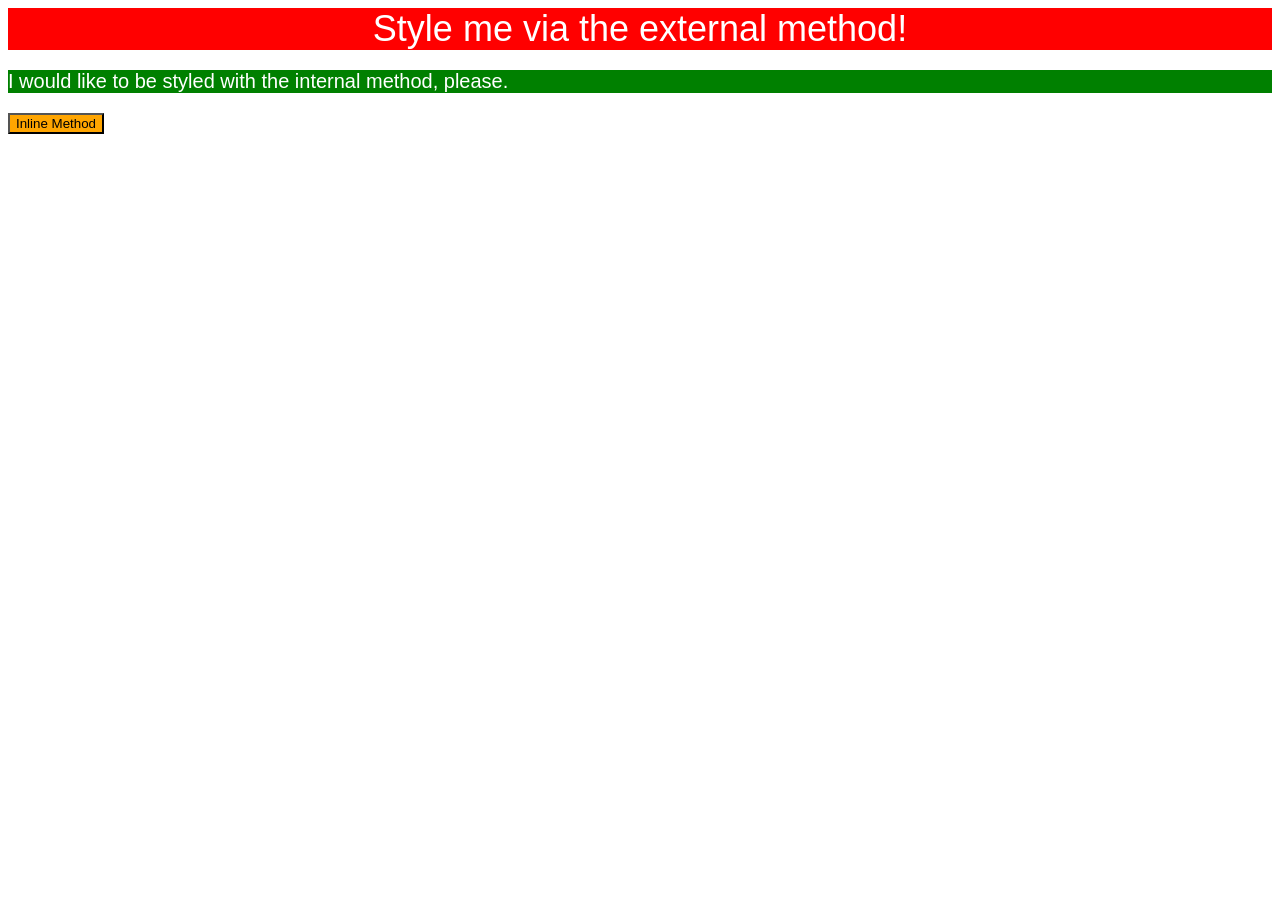
<file: foundations/intro-to-css/01-css-methods/index.html>
<!DOCTYPE html>
<html lang="en">
  <head>
    <meta charset="UTF-8">
    <meta http-equiv="X-UA-Compatible" content="IE=edge">
    <meta name="viewport" content="width=device-width, initial-scale=1.0">
    <title>Methods for Adding CSS</title>
    <link rel="stylesheet" href="styles.css">
    <style>
      p {
        color: white;
        font-family: Sans-serif;
        font-size: 20px;
        background-color: green;
      }
    </style>
  </head>
  <body>
    <div>Style me via the external method!</div>
    <p>I would like to be styled with the internal method, please.</p>
    <button style="background-color: orange;">Inline Method</button>
  </body>
</html>
</file>
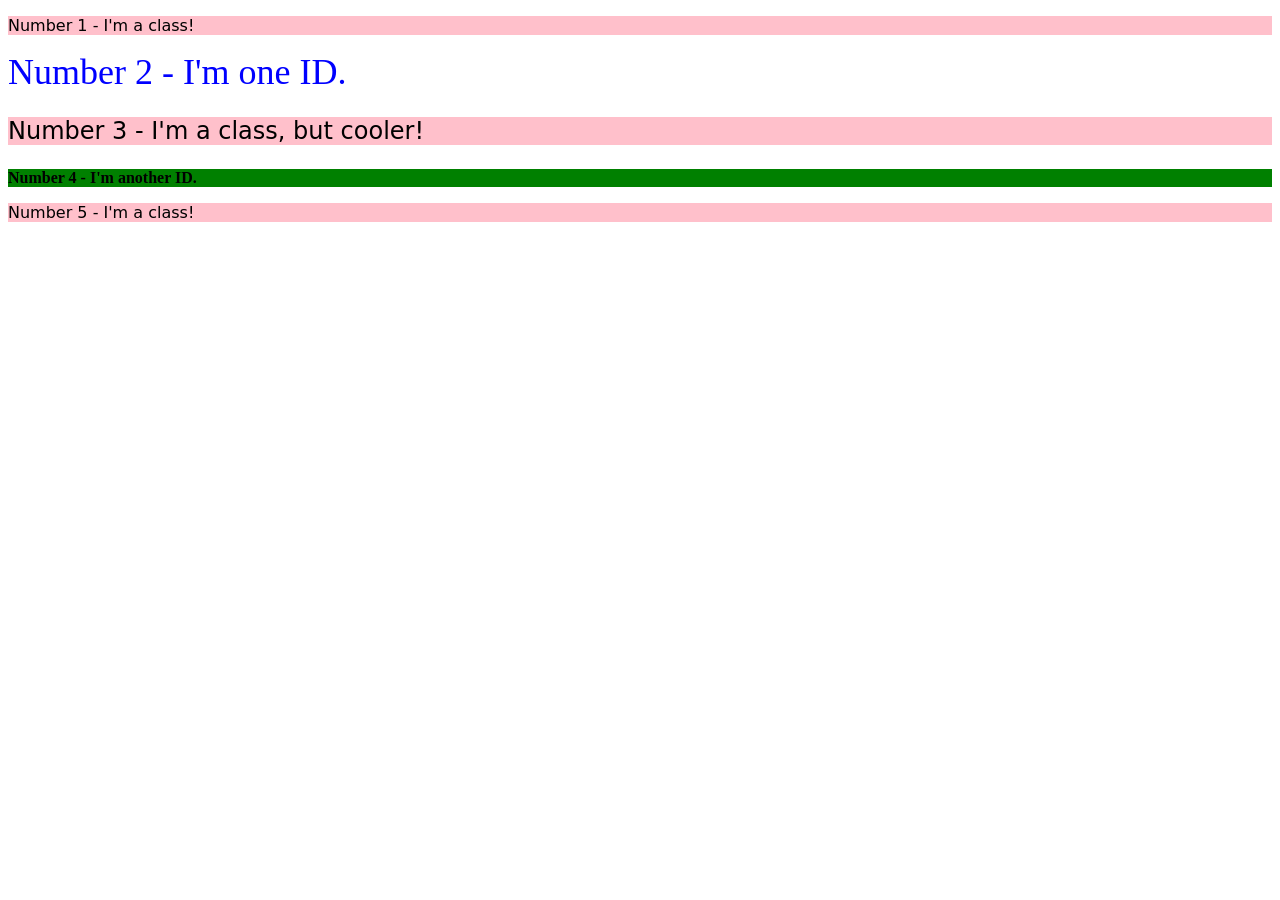
<file: foundations/intro-to-css/02-class-id-selectors/index.html>
<!DOCTYPE html>
<html lang="en">
  <head>
    <meta charset="UTF-8">
    <meta http-equiv="X-UA-Compatible" content="IE=edge">
    <meta name="viewport" content="width=device-width, initial-scale=1.0">
    <title>Class and ID Selectors</title>
    <link rel="stylesheet" href="style.css">
  </head>
  <body>
    <p class="common">Number 1 - I'm a class!</p>
    <div id="bigblue">Number 2 - I'm one ID.</div>
    <p class="common cooler">Number 3 - I'm a class, but cooler!</p>
    <div id="boldgreen">Number 4 - I'm another ID.</div>
    <p class="common">Number 5 - I'm a class!</p>
  </body>
</html>
</file>
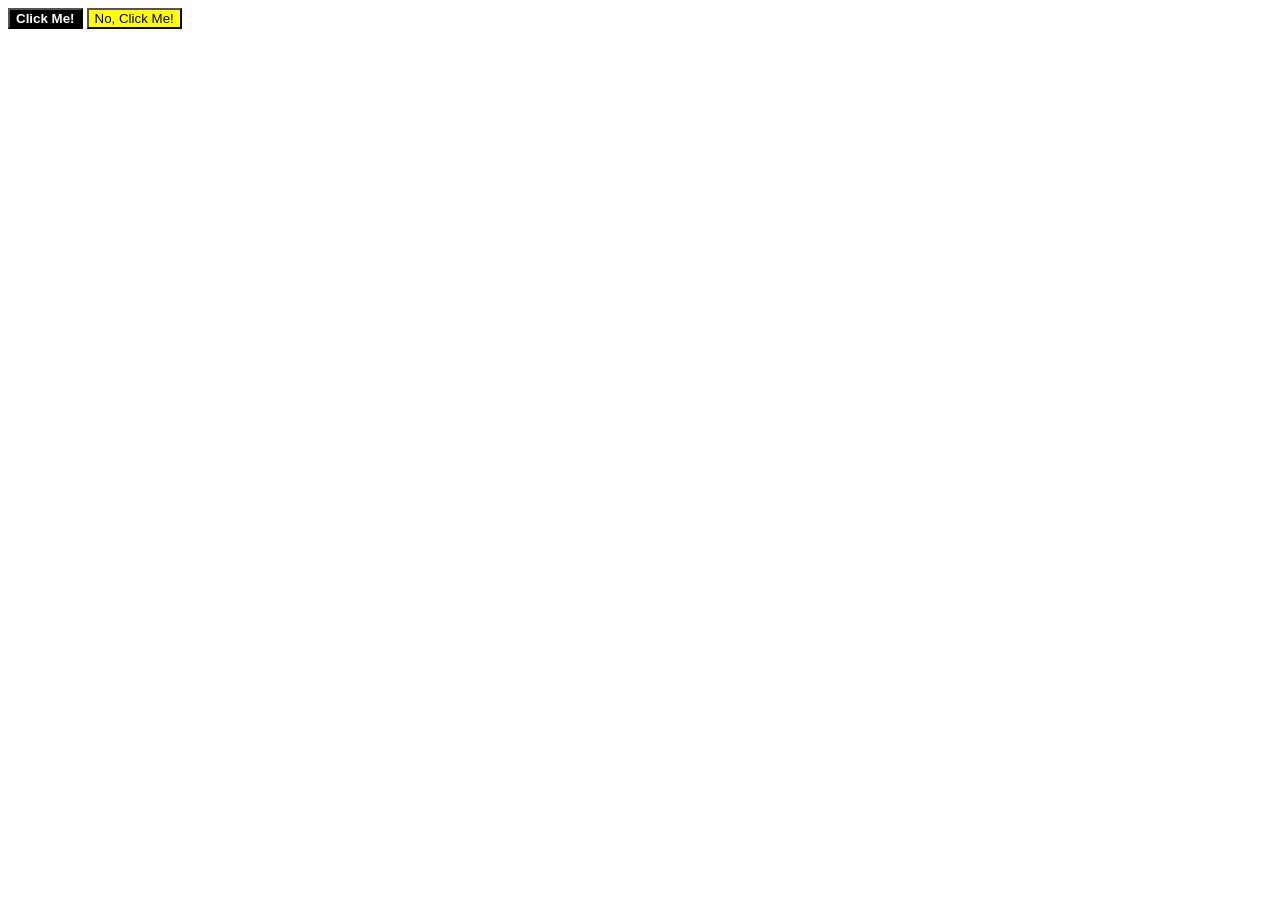
<file: foundations/intro-to-css/03-grouping-selectors/index.html>
<!DOCTYPE html>
<html lang="en">
  <head>
    <meta charset="UTF-8">
    <meta http-equiv="X-UA-Compatible" content="IE=edge">
    <meta name="viewport" content="width=device-width, initial-scale=1.0">
    <title>Grouping Selectors</title>
    <link rel="stylesheet" href="style.css">
  </head>
  <body>
    <button class="helvetica black bold">Click Me!</button>
    <button class="helvetica yellow">No, Click Me!</button>
  </body>
</html>
</file>
<file: foundations/intro-to-css/01-css-methods/styles.css>
div {
    color: white;
    font-family: Sans-serif;
    font-size: 36px;
    text-align: center;
    background-color: red;
}
</file>
<file: foundations/intro-to-css/02-class-id-selectors/style.css>
/* Add CSS Styling */

.common {
    font-family: Verdana, DejaVu Sans, sans-serif;
    background-color: pink;
}

.cooler {
    font-size: 24px;
}

#bigblue {
    color: blue;
    font-size: 36px;
}

#boldgreen {
    background-color: green;
    font-weight: bold;
}
</file>
<file: foundations/intro-to-css/03-grouping-selectors/style.css>
/* Add CSS Styling */

.helvetica {
    font-family: 'Helvetica', sans-serif;
}

.black {
    color: white;
    background-color: black;
}

.yellow {
    background-color: yellow;
}

.bold {
    font-weight: bold;
}
</file>
